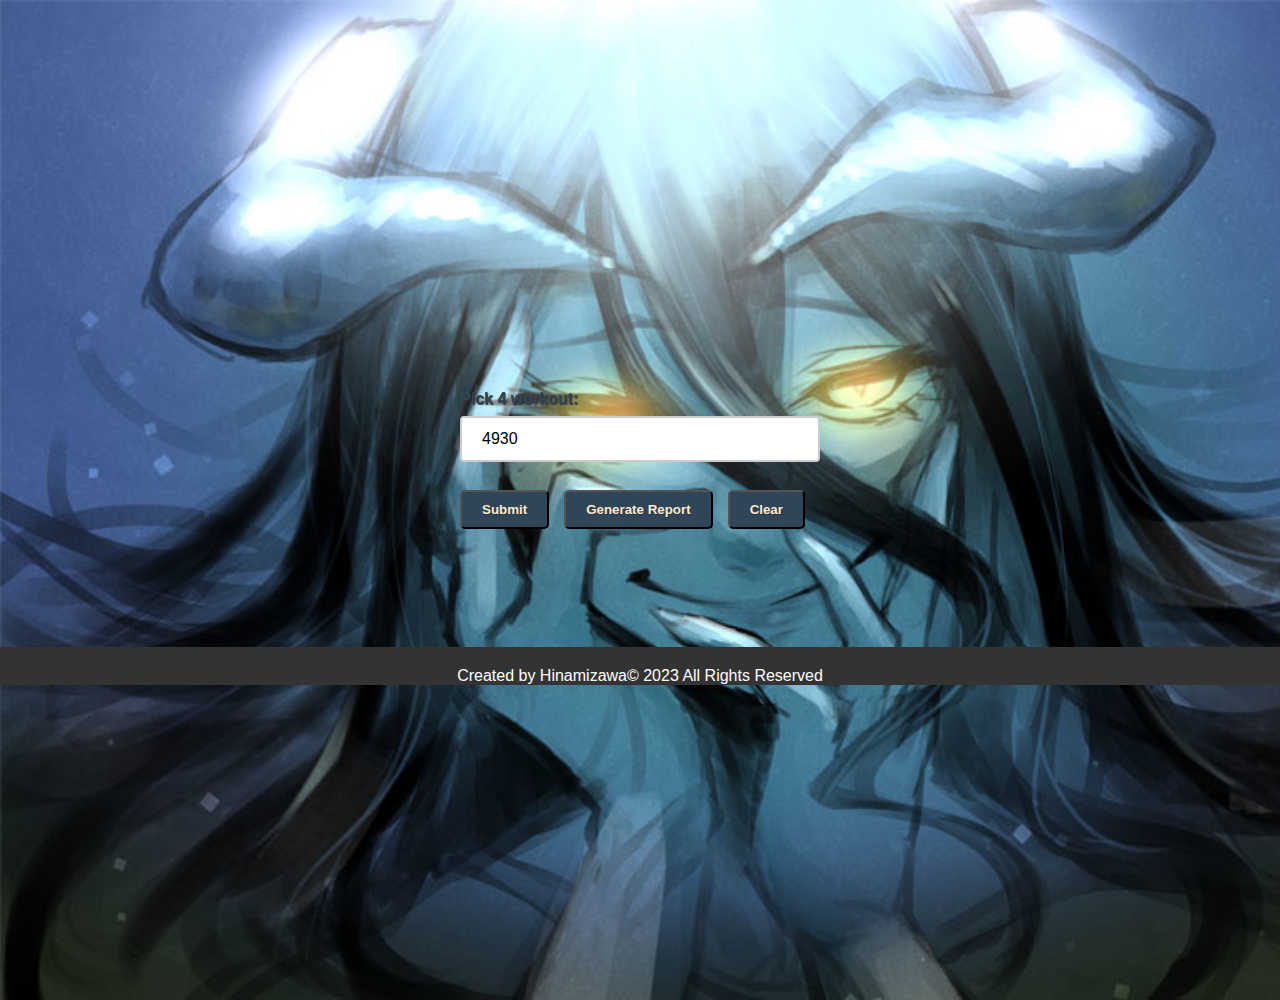
<file: index.html>
<!DOCTYPE html>
<html lang="en">
  <head>
    <meta charset="UTF-8">
    <meta http-equiv="X-UA-Compatible" content="IE=edge">
    <meta name="viewport" content="width=device-width, initial-scale=1.0">
    <link rel="stylesheet" href="src/style/style.css" type="text/css">
    <title>Lottery Ui</title>
    <link rel="icon" type="image/png" sizes="32x32" href="src/images/hinamizawa.png">

  </head>
  <!-- Body contents -->
  <body>
    
    <!-- container -->
    <div class="container">
      <div class="lottery_input">
        <h4>Pick 4 workout:</h4>
        <input type="number" id="myInput" value="4930"/>
        <div class="button_container">
          <button type="button" onclick="submitInput()">Submit</button>
          <button type="button" onclick="generateReport()">Generate Report</button>     
          <button type="button" onclick="submitClear()">Clear</button>
        </div>
      </div>
      <p id="error_1" style="font-weight:bold;font-size:14px;"></p>
      <div class="lottery_answers">
        <span class="lottery_titles"><h4>Answers:</h4></span>
        <div class="lottery_answers_ui">
          <div id="slot_base_answer">
            <div><p style="font-weight:bold;">Base:</p></div>
            <div id="slot_base_answer_1">NULL</div>
            <div id="slot_base_answer_2">NULL</div>
            <div id="slot_base_answer_3">NULL</div>
            <div id="slot_base_answer_4">NULL</div>
          </div>
          <div id="slot_mirror_answer"> 
            <div><p style="font-weight:bold;">Mirror:</p></div>
          <div id="slot_mirror_answer_1">NULL</div>
          <div id="slot_mirror_answer_2">NULL</div>
          <div id="slot_mirror_answer_3">NULL</div>
          <div id="slot_mirror_answer_4">NULL</div>
        </div>
          <div id="slot_flip_answer"> 
            <div><p style="font-weight:bold;">Flip:</p></div>
          <div id="slot_flip_answer_1">NULL</div>
          <div id="slot_flip_answer_2">NULL</div>
          <div id="slot_flip_answer_3">NULL</div>
          <div id="slot_flip_answer_4">NULL</div>
        </div>
        </div>
      </div>
      <div class="lottery_container">
      <div class="lottery_base_grid">
      <span class="lottery_titles"><h4>Base Grid:</h4></span>
      <div class="lottery_ui">
        <div class="lottery_ui_column_1">
          <div id="slot_1" style="color:red">1</div>
          <div id="slot_2" >2</div>
          <div id="slot_3">3</div>
          <div id="slot_4">4</div>
        </div>
        <div class="lottery_ui_column_2">
          <div id="slot_5">5</div>
          <div id="slot_6" style="color:red">6</div>
          <div id="slot_7">7</div>
          <div id="slot_8">8</div>
        </div>
        <div class="lottery_ui_column_3">
          <div id="slot_9">9</div>
          <div id="slot_10">10</div>
          <div id="slot_11" style="color:red">11</div>
          <div id="slot_12">12</div>
        </div>
        <div class="lottery_ui_column_4">
          <div id="slot_13">13</div>
          <div id="slot_14">14</div>
          <div id="slot_15">15</div>
          <div id="slot_16" style="color:red;">16</div>
        </div>
      </div>
    </div>
      <div class="lottery_mirror_grid">
      <span class="lottery_titles"><h4>Mirror + 5 Grid:</h4></span>
      <div class="lottery_ui">
        <div class="lottery_ui_column_1">
          <div id="slot_1_mirror">1</div>
          <div id="slot_2_mirror">2</div>
          <div id="slot_3_mirror">3</div>
          <div id="slot_4_mirror">4</div>
        </div>
        <div class="lottery_ui_column_2">
          <div id="slot_5_mirror">5</div>
          <div id="slot_6_mirror">6</div>
          <div id="slot_7_mirror">7</div>
          <div id="slot_8_mirror">8</div>
        </div>
        <div class="lottery_ui_column_3">
          <div id="slot_9_mirror">9</div>
          <div id="slot_10_mirror">10</div>
          <div id="slot_11_mirror">11</div>
          <div id="slot_12_mirror">12</div>
        </div>
        <div class="lottery_ui_column_4">
          <div id="slot_13_mirror">13</div>
          <div id="slot_14_mirror">14</div>
          <div id="slot_15_mirror">15</div>
          <div id="slot_16_mirror">16</div>
        </div>
      </div>
      
    </div>
    <div class="lottery_flip_grid">
      <span class="lottery_titles"><h4>Flip Grid:</h4></span>
      <div class="lottery_ui">
        <div class="lottery_ui_column_1">
          <div id="slot_1_flip">1</div>
          <div id="slot_2_flip">2</div>
          <div id="slot_3_flip">3</div>
          <div id="slot_4_flip">4</div>
        </div>
        <div class="lottery_ui_column_2">
          <div id="slot_5_flip">5</div>
          <div id="slot_6_flip">6</div>
          <div id="slot_7_flip">7</div>
          <div id="slot_8_flip">8</div>
        </div>
        <div class="lottery_ui_column_3">
          <div id="slot_9_flip">9</div>
          <div id="slot_10_flip">10</div>
          <div id="slot_11_flip">11</div>
          <div id="slot_12_flip">12</div>
        </div>
        <div class="lottery_ui_column_4">
          <div id="slot_13_flip">13</div>
          <div id="slot_14_flip">14</div>
          <div id="slot_15_flip">15</div>
          <div id="slot_16_flip">16</div>
        </div>
      </div>
  </div>
  
    </div>
    <div><br><br><br><br><br><br></div>
    <!-- Footer wowie :v -->
    <footer>
      <div class="footer-container">
        <p>Created by <a href="https://github.com/alejandroatacho"> Hinamizawa</a></p>
        <p>&copy; 2023 All Rights Reserved</p>
      </div>
    </footer>
    <script src="src/js/main.js"></script>
    <script src="src/js/report.js"></script>
  </body>
</html>
</file>
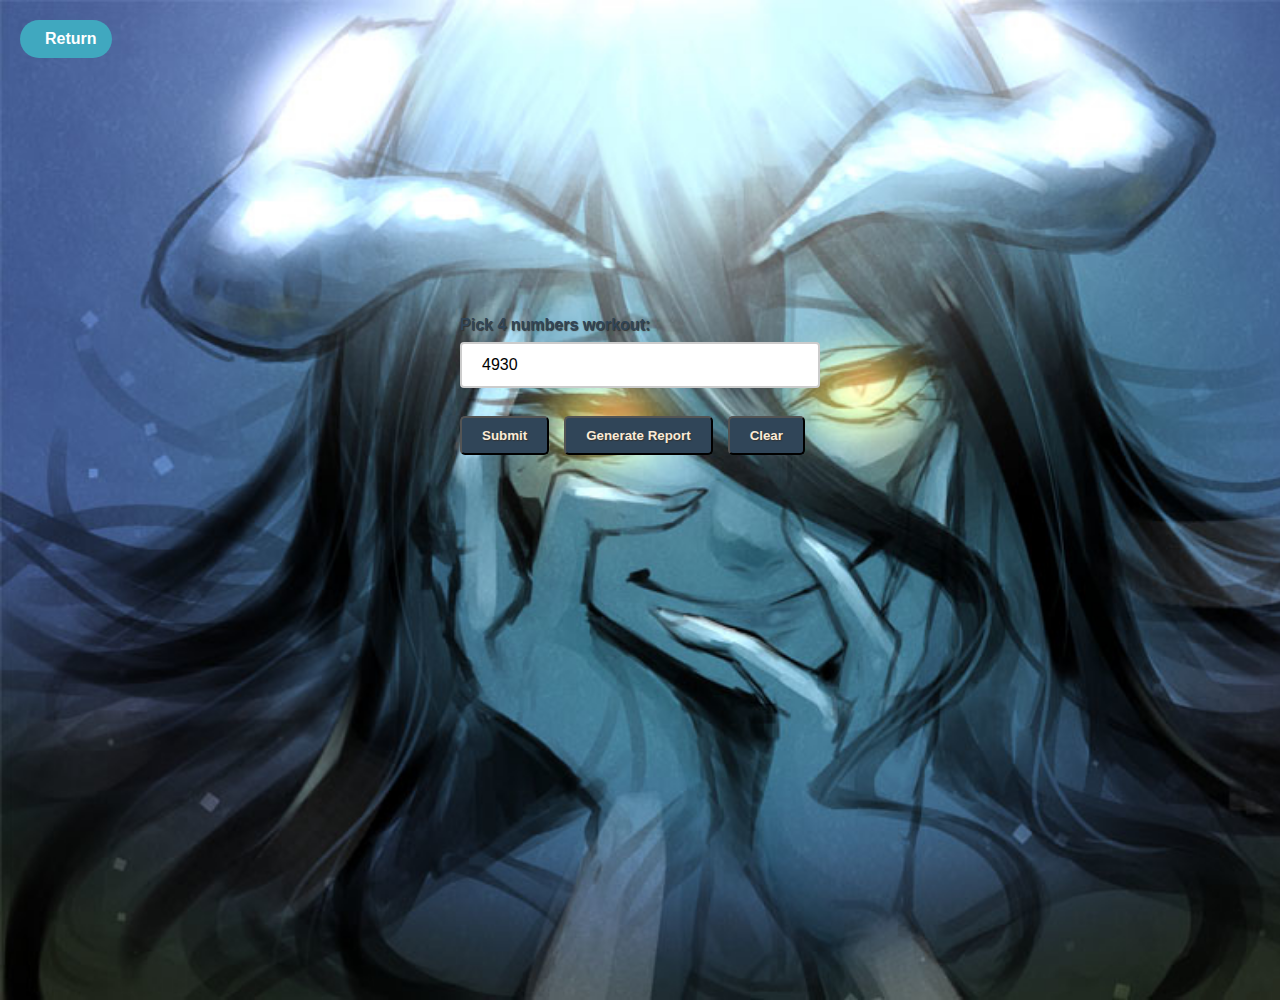
<file: views/index.html>
<!DOCTYPE html>
<html lang="en">
  <head>
    <meta charset="UTF-8">
    <meta http-equiv="X-UA-Compatible" content="IE=edge">
    <meta name="viewport" content="width=device-width, initial-scale=1.0">
    <link rel="stylesheet" href="../src/style/style.css" type="text/css">
    <title>Lottery Ui</title>
    <link rel="icon" type="image/png" sizes="32x32" href="../src/images/hinamizawa.png">
    <link rel="stylesheet" href="https://cdnjs.cloudflare.com/ajax/libs/font-awesome/5.15.1/css/all.min.css" integrity="sha512-+4zCK9k+qNFUR5X+cKL9EIR+ZOhtIloNl9GIKS57V1MyNsYpYcUrUeQc9vNfzsWfV28IaLL3i96P9sdNyeRssA==" crossorigin="anonymous" />

  </head>
  <!-- Body contents -->
  <body>
      <!-- Return button -->
      <a href="../menu.html" class="return-button">
        <i class="fas fa-arrow-left"></i>
        <span>Return</span>
    </a>
    <!-- container -->
    <div class="container">
      <div class="lottery_input">
        <br><br><br>
        <h4>Pick 4 numbers workout:</h4>
        <input type="number" id="myInput" value="4930"/>
        <div class="button_container">
          <button type="button" onclick="submitInput()">Submit</button>
          <button type="button" onclick="generateReport()">Generate Report</button>     
          <button type="button" onclick="submitClear()">Clear</button>
        </div>
      </div>
      <p id="error_1" style="font-weight:bold;font-size:14px;"></p>
      <div class="lottery_answers">
        <span class="lottery_titles"><h4>Answers: <br><br></h4></span>
        <div class="lottery_answers_ui">
          <div id="slot_base_answer">
            <div><p style="font-weight:bold;">Base:</p></div>
            <div id="slot_base_answer_1">NULL</div>
            <div id="slot_base_answer_2">NULL</div>
            <div id="slot_base_answer_3">NULL</div>
            <div id="slot_base_answer_4">NULL</div>
          </div>
          <div id="slot_mirror_answer"> 
            <div><p style="font-weight:bold;">Mirror:</p></div>
          <div id="slot_mirror_answer_1">NULL</div>
          <div id="slot_mirror_answer_2">NULL</div>
          <div id="slot_mirror_answer_3">NULL</div>
          <div id="slot_mirror_answer_4">NULL</div>
        </div>
          <div id="slot_flip_answer"> 
            <div><p style="font-weight:bold;">Flip:</p></div>
          <div id="slot_flip_answer_1">NULL</div>
          <div id="slot_flip_answer_2">NULL</div>
          <div id="slot_flip_answer_3">NULL</div>
          <div id="slot_flip_answer_4">NULL</div>
        </div>
        </div>
      </div>
      <div class="lottery_container">
      <div class="lottery_base_grid">
      <span class="lottery_titles"><h4>Base Grid:</h4></span>
      <div class="lottery_ui">
        <div class="lottery_ui_column_1">
          <div id="slot_1" style="color:red">1</div>
          <div id="slot_2" >2</div>
          <div id="slot_3">3</div>
          <div id="slot_4">4</div>
        </div>
        <div class="lottery_ui_column_2">
          <div id="slot_5">5</div>
          <div id="slot_6" style="color:red">6</div>
          <div id="slot_7">7</div>
          <div id="slot_8">8</div>
        </div>
        <div class="lottery_ui_column_3">
          <div id="slot_9">9</div>
          <div id="slot_10">10</div>
          <div id="slot_11" style="color:red">11</div>
          <div id="slot_12">12</div>
        </div>
        <div class="lottery_ui_column_4">
          <div id="slot_13">13</div>
          <div id="slot_14">14</div>
          <div id="slot_15">15</div>
          <div id="slot_16" style="color:red;">16</div>
        </div>
      </div>
    </div>
      <div class="lottery_mirror_grid">
      <span class="lottery_titles"><h4>Mirror + 5 Grid:</h4></span>
      <div class="lottery_ui">
        <div class="lottery_ui_column_1">
          <div id="slot_1_mirror">1</div>
          <div id="slot_2_mirror">2</div>
          <div id="slot_3_mirror">3</div>
          <div id="slot_4_mirror">4</div>
        </div>
        <div class="lottery_ui_column_2">
          <div id="slot_5_mirror">5</div>
          <div id="slot_6_mirror">6</div>
          <div id="slot_7_mirror">7</div>
          <div id="slot_8_mirror">8</div>
        </div>
        <div class="lottery_ui_column_3">
          <div id="slot_9_mirror">9</div>
          <div id="slot_10_mirror">10</div>
          <div id="slot_11_mirror">11</div>
          <div id="slot_12_mirror">12</div>
        </div>
        <div class="lottery_ui_column_4">
          <div id="slot_13_mirror">13</div>
          <div id="slot_14_mirror">14</div>
          <div id="slot_15_mirror">15</div>
          <div id="slot_16_mirror">16</div>
        </div>
      </div>
      
    </div>
    <div class="lottery_flip_grid">
      <span class="lottery_titles"><h4>Flip Grid:</h4></span>
      <div class="lottery_ui">
        <div class="lottery_ui_column_1">
          <div id="slot_1_flip">1</div>
          <div id="slot_2_flip">2</div>
          <div id="slot_3_flip">3</div>
          <div id="slot_4_flip">4</div>
        </div>
        <div class="lottery_ui_column_2">
          <div id="slot_5_flip">5</div>
          <div id="slot_6_flip">6</div>
          <div id="slot_7_flip">7</div>
          <div id="slot_8_flip">8</div>
        </div>
        <div class="lottery_ui_column_3">
          <div id="slot_9_flip">9</div>
          <div id="slot_10_flip">10</div>
          <div id="slot_11_flip">11</div>
          <div id="slot_12_flip">12</div>
        </div>
        <div class="lottery_ui_column_4">
          <div id="slot_13_flip">13</div>
          <div id="slot_14_flip">14</div>
          <div id="slot_15_flip">15</div>
          <div id="slot_16_flip">16</div>
        </div>
      </div>
  </div>
  
    </div>
    <div><br><br><br>
   
      <br><br><br></div>
    <!-- Footer wowie you must be proud,
       with this shitty skill :v -->
       <!-- <footer>
        <div class="footer-container">
          <div class="footer-left">
            <p class="footer-links">
              <span style="font-size:16px;margin-bottom:5px;">Navigation Menu</span>
              <a href="../menu.html">Home</a>
              <a href="https://www.youtube.com/embed/x28LkA88LmQ" target="_blank">How to use</a>
              <a href="https://github.com/alejandroatacho" target="_blank">Contact</a>
            </p>
          </div>
          <div class="footer-mid">
            <p>Created by <a href="https://github.com/alejandroatacho" target="_blank"> Hinamizawa</a>
           <br>
            Don't forget about our deal >->
            <br> hi
            </p>
          </div>
        </div>
      </footer>  -->
      <div class="filler" style="width:100%;height:50px;"></div>
      <div class="filler" style="width:100%;height:50px;"></div>
      <div class="filler" style="width:100%;height:50px;"></div>
      <div class="filler" style="width:100%;height:50px;"></div>
      <div class="filler" style="width:100%;height:50px;"></div>
    <script src="../src/js/main.js"></script>
    <script src="../src/js/report.js"></script>
  </body>
</html>
</file>
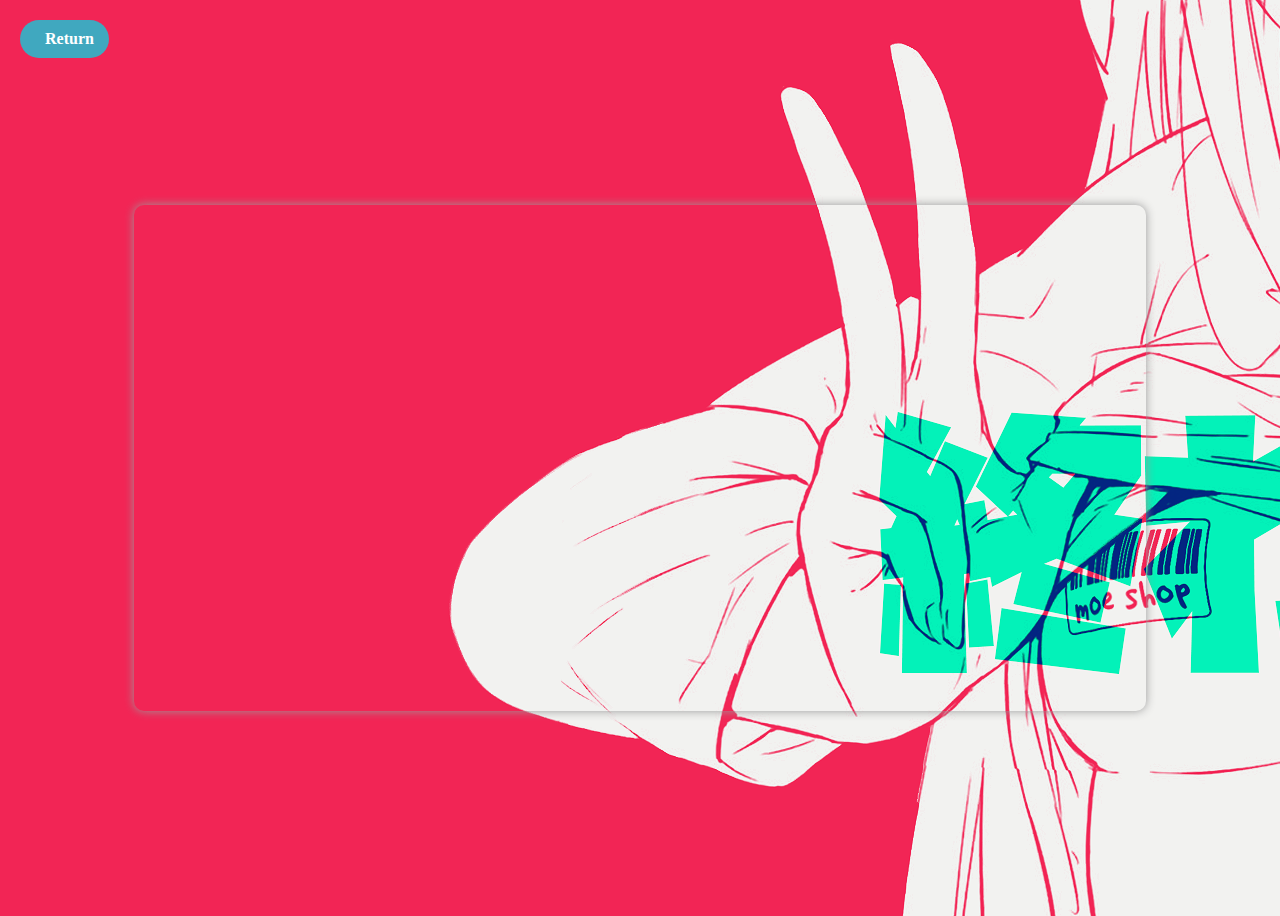
<file: views/how_to_use.html>
<!DOCTYPE html>
<html lang="en">
<head>
    <meta charset="UTF-8">
    <meta http-equiv="X-UA-Compatible" content="IE=edge">
    <meta name="viewport" content="width=device-width, initial-scale=1.0">
    <title>Beautiful Video Player</title>
    <link rel="stylesheet" href="../src/style/how_to_use.css" type="text/css">
    <link rel="icon" type="image/png" sizes="32x32" href="../src/images/hinamizawa.png">
    <link rel="stylesheet" href="https://cdnjs.cloudflare.com/ajax/libs/font-awesome/5.15.1/css/all.min.css" integrity="sha512-+4zCK9k+qNFUR5X+cKL9EIR+ZOhtIloNl9GIKS57V1MyNsYpYcUrUeQc9vNfzsWfV28IaLL3i96P9sdNyeRssA==" crossorigin="anonymous" />

</head>
<body>
    <!-- Return button -->
    <a href="../menu.html" class="return-button">
        <i class="fas fa-arrow-left"></i>
        <span>Return</span>
    </a>

    <!-- Embed the video player -->
    <div class="video-container">
        <iframe src="https://www.youtube.com/embed/x28LkA88LmQ" frameborder="0" allow="accelerometer; autoplay; encrypted-media; gyroscope; picture-in-picture" allowfullscreen></iframe>
    </div>
</body>
</html>
</file>
<file: src/style/style.css>
:root {
  --var-button_background: #40A8BF;
  --var-background-image:url("../images/bgbgbg.png");
  --var-background-image2:url("../images/applesauce2.jpg");
  --var-background_color: antiquewhite;
  --var-house-style-1: #304558;
  --var-house-style-2: #CCE9EF;
  --var-house-style-3: #90B8C9;
  --var-house-style-4: #7292BC;
}

.lottery_answers_ui, .lottery_base_grid, .lottery_mirror_grid, .lottery_flip_grid, .lottery_answers {
  display: none;
}

.lottery_mirror_grid .lottery_titles h4, .lottery_base_grid .lottery_titles h4, .lottery_flip_grid .lottery_titles h4 {
  font-weight: bold;
  font-size: 16px;
  color: var(--var-house-style-2) !important;
  text-shadow: 0.75px 0.75px 1px #333;
}

html, body {
  height: 100%;
  margin: 0;
  font-family: "Roboto", sans-serif;
}

.container {
  background-image: var(--var-background-image2);
  background-repeat: no-repeat;
  background-size: cover;
  display: flex;
  flex-direction: column;
  justify-content: center;
  align-items: center;
  width: 100%;
  height: 597px;
  max-height: 1000px;
}
.container .button_container {
  display: flex;
  flex-direction: row;
}
.container .button_container button {
  margin-right: 15px;
  font-weight: bold;
  text-shadow: 0.75px 0.75px 1px #333;
}

.container::after {
  content: "";
  clear: both;
  display: table;
}

.lottery_container {
  display: flex;
  flex-direction: row;
  justify-content: center;
  align-items: center;
  width: 100%;
}
.lottery_container .lottery_titles h4 {
  font-weight: bold;
  font-size: 16px;
  color: var(--var-house-style-1);
  text-shadow: 0.75px 0.75px 1px #333;
}

.lottery_titles {
  text-align: left;
}

#myInput {
  width: 100%;
  padding: 12px 20px;
  margin: 8px 0;
  box-sizing: border-box;
  border: 2px solid #ccc;
  border-radius: 4px;
  font-size: 16px;
}

#slot_base_answer {
  color: var(--var-house-style-1);
}

#slot_mirror_answer {
  color: var(--var-house-style-2);
}

#slot_flip_answer {
  color: var(--var-house-style-4);
}

button {
  background-color: var(--var-house-style-1);
  color: var(--var-background_color);
  padding: 10px 20px;
  border-radius: 5px;
  cursor: pointer;
  margin-top: 20px;
}

.lottery_input {
  margin-top: auto;
}
.lottery_input h4 {
  font-weight: bold;
  font-size: 16px;
  text-shadow: 0.75px 0.75px 1px #333;
  color: var(--var-house-style-1);
}

.lottery_answers {
  margin-top: 15px;
  margin-bottom: 15px;
  background-color: var(--var-button_background);
  padding: 10px 20px 10px 20px;
  border-style: inset;
  border-width: 7px;
  border-color: var(--var-house-style-3);
  border-radius: 15px;
}
.lottery_answers .lottery_titles h4 {
  font-weight: bold;
  font-size: 16px;
  text-shadow: 0.75px 0.75px 1px #333;
  color: var(--var-house-style-1);
}
.lottery_answers p, .lottery_answers div {
  text-shadow: 0.75px 0.75px 1px #333;
  font-weight: bold;
}

.lottery_answers_ui {
  display: flex;
  flex-direction: row;
}
.lottery_answers_ui div {
  margin-right: 5px;
}

.lottery_ui {
  display: flex;
  flex-direction: row;
  align-items: center;
  justify-content: center;
  width: 33%;
  margin-right: 10px;
}
.lottery_ui .lottery_ui_column_1,
.lottery_ui .lottery_ui_column_2,
.lottery_ui .lottery_ui_column_3,
.lottery_ui .lottery_ui_column_4 {
  flex-direction: column;
  justify-content: center;
  align-items: center;
  width: 100%;
  border: 1px solid black;
  display: inline-block;
  background-color: var(--var-house-style-2);
}
.lottery_ui .lottery_ui_column_1 div,
.lottery_ui .lottery_ui_column_2 div,
.lottery_ui .lottery_ui_column_3 div,
.lottery_ui .lottery_ui_column_4 div {
  padding-top: 5px;
  border-bottom: 1px solid black;
  width: 50px;
  height: 50px;
  text-align: center;
  line-height: 50px;
}

footer {
  background-color: #333;
  color: #fff;
  text-align: center;
  padding-top: 20px;
  width: 100%;
  height: auto;
  position: static;
  margin-top: 10px;
}
footer div {
  display: flex;
  flex-direction: row;
  justify-content: center;
  align-items: center;
  width: 100%;
  height: 100%;
  margin: 0;
  padding: 0;
}
footer .footer-mid span {
  display: flex;
  flex-direction: row;
}
footer .footer-left, footer .footer-mid {
  justify-content: center;
  align-items: center;
}
footer .footer-links {
  display: flex;
  flex-direction: column !important;
  justify-content: center;
}
footer a {
  color: #fff;
  text-decoration: none;
}
footer a:hover {
  text-decoration: underline;
  color: var(--var-button_background);
}

.return-button {
  display: flex;
  align-items: center;
  position: absolute;
  top: 20px;
  left: 20px;
  background-color: #40A8BF;
  padding: 10px 15px;
  border-radius: 25px;
  color: white;
  text-decoration: none;
  font-size: 16px;
  font-weight: bold;
}
.return-button i {
  margin-right: 10px;
  font-size: 20px;
}

@media all {
  * {
    font-family: "Roboto", sans-serif;
    margin: 0;
  }
  p {
    font-size: 16px;
  }
}
@media (min-width: 1000px) and (max-width: 1900px) {
  .container {
    height: 1000px;
    width: 100%;
    display: flex;
  }
  .lottery_answers_ui {
    display: flex;
  }
  .lottery_input {
    margin-top: 75px;
  }
}
@media only screen and (min-width: 1920px) {
  .container {
    height: 1000px;
    width: 100%;
    display: flex;
  }
  .lottery_answers_ui {
    display: flex;
  }
  .lottery_input {
    margin-top: 75px;
  }
}
@media only screen and (max-width: 480px) {
  .container {
    background-image: var(--var-background-image2);
    background-repeat: no-repeat;
    background-size: cover;
    display: flex;
    flex-direction: column;
    align-items: center;
    width: 100%;
    height: auto;
  }
  .container .button_container {
    display: flex;
    flex-direction: column;
    margin-bottom: 20px;
  }
  .container .button_container button {
    width: 80%;
    margin-bottom: 15px;
    background-color: var(--var-button_background);
    color: var(--var-background_color);
    padding: 10px 20px;
    border-radius: 5px;
    cursor: pointer;
  }
  #myInput {
    width: 80%;
    padding: 12px 20px;
    margin: 8px 0;
    box-sizing: border-box;
    border: 2px solid #ccc;
    border-radius: 4px;
    font-size: 16px;
  }
  .lottery_container {
    display: flex;
    flex-direction: column;
    align-items: center;
    width: 100%;
  }
  .lottery_container .lottery_titles h4 {
    font-weight: bold;
    font-size: 16px;
    color: #40A8BF;
    text-shadow: 0.75px 0.75px 1px #333;
  }
  .lottery_ui {
    display: flex;
    flex-direction: column;
    align-items: center;
    width: 100%;
    margin-bottom: 20px;
  }
  .lottery_ui .lottery_ui_column_1,
  .lottery_ui .lottery_ui_column_2,
  .lottery_ui .lottery_ui_column_3,
  .lottery_ui .lottery_ui_column_4 {
    display: flex;
    flex-direction: row;
    align-items: center;
    width: 100%;
    margin-bottom: 20px;
  }
  .lottery_ui .lottery_ui_column_1 div,
  .lottery_ui .lottery_ui_column_2 div,
  .lottery_ui .lottery_ui_column_3 div,
  .lottery_ui .lottery_ui_column_4 div {
    padding: 5px;
    border: 1px solid black;
    width: 50px;
    height: 50px;
    text-align: center;
    line-height: 50px;
  }
}
@media only screen and (max-width: 767px) {
  .container {
    height: auto;
  }
  .lottery_container {
    width: 100%;
  }
  .lottery_ui {
    width: 100%;
    margin-right: 0;
  }
}/*# sourceMappingURL=style.css.map */
</file>
<file: src/style/how_to_use.css>
body {
  background-color: #333;
  display: flex;
  justify-content: center;
  align-items: center;
  height: 100vh;
  background-image: url("../images/bgbgbg.png");
}

.video-container {
  width: 80%;
  height: 56.25%; /* 560 / 315 = 56.25 */
  box-shadow: 0px 0px 10px #999;
  border-radius: 10px;
  overflow: hidden;
}

iframe {
  width: 100%;
  height: 100%;
}

.return-button {
  display: flex;
  align-items: center;
  position: absolute;
  top: 20px;
  left: 20px;
  background-color: #40A8BF;
  padding: 10px 15px;
  border-radius: 25px;
  color: white;
  text-decoration: none;
  font-size: 16px;
  font-weight: bold;
}
.return-button i {
  margin-right: 10px;
  font-size: 20px;
}/*# sourceMappingURL=how_to_use.css.map */
</file>
